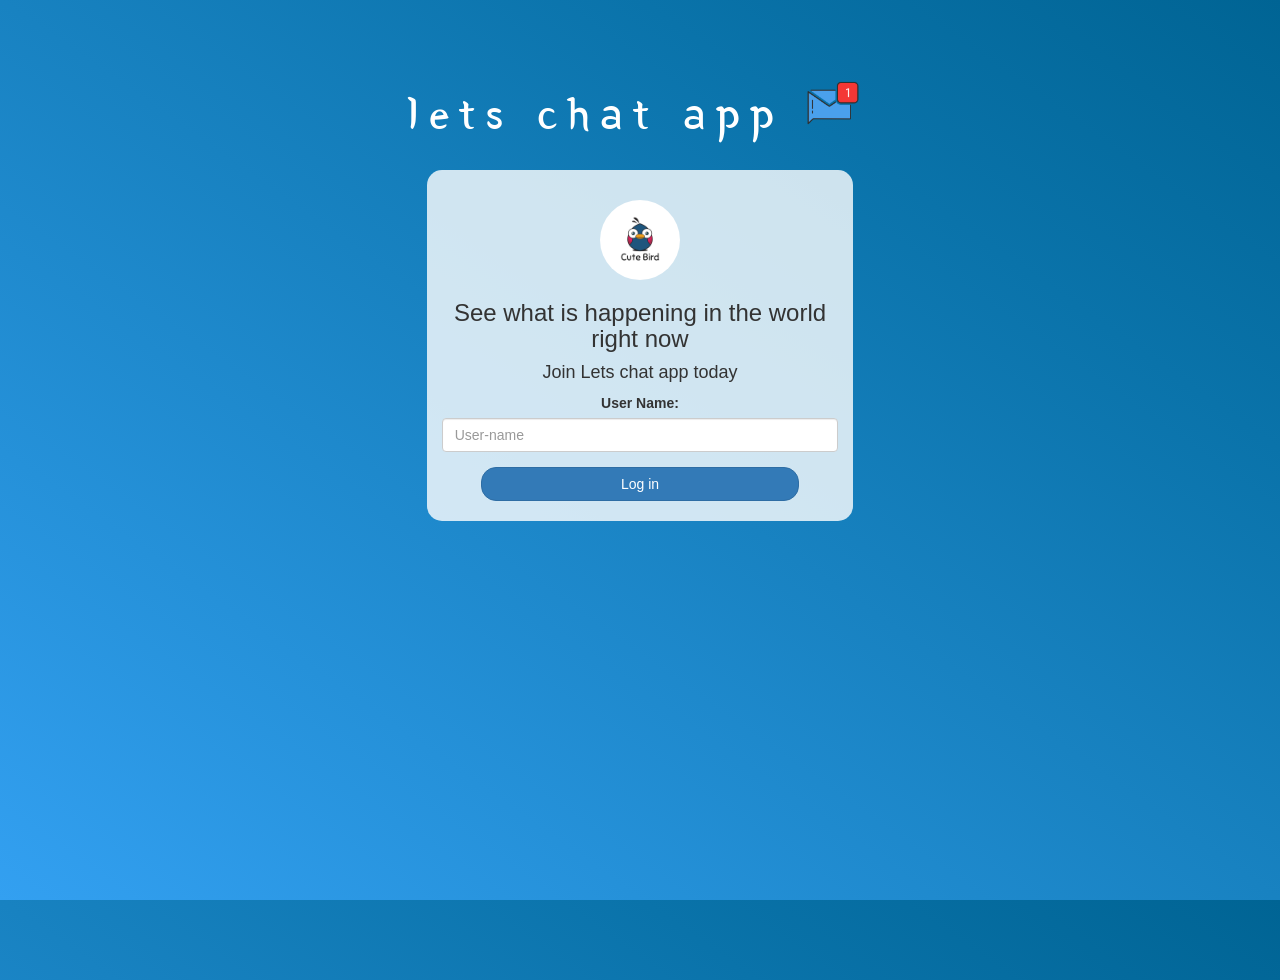
<file: index.html>
<!DOCTYPE html>
<html>
<head>
	<title>lets chat app</title>
<link href="https://fonts.googleapis.com/css?family=Yeon+Sung&display=swap" rel="stylesheet"><meta name="viewport" content="width=device-width, initial-scale=1">

<link rel="stylesheet" href="https://maxcdn.bootstrapcdn.com/bootstrap/3.4.0/css/bootstrap.min.css">
<script src="https://ajax.googleapis.com/ajax/libs/jquery/3.4.1/jquery.min.js"></script>
<script src="https://maxcdn.bootstrapcdn.com/bootstrap/3.4.0/js/bootstrap.min.js"></script>

<link rel="stylesheet" type="text/css" href="kwitter.css">
<script src="kwitter.js"></script>
</head>
<body>
<center>
	<h1 class="header">	
		lets chat app	<sup>
	<img src="m2.png">
	</sup>
</h1>
	<div class="col-lg-4 col-md-6 col-sm-6 col-xs-11 login_div">
	<img src="logo.png" class="logo">
		<h3 >See what is happening in the world right now</h3>
		<h4 >Join Lets chat app  today</h4>
		<div class="form-group">
		  <label >User Name:</label>
          <input text = "text" id="user_name" class="form-control" placeholder="User-name">
		</div>
		<button id="login_button" class="btn btn-primary" onclick="AddUser()">Log in</button>
		<br><br>
	</div>
</center>
</body>
</html>
</file>
<file: kwitter.css>
html, body
{
  height: 100%;
  margin: 0;
  text-align: center;
}

body
{
background-image: linear-gradient(to right top, #33a0f1, #2591d9, #1882c1, #0a73aa, #006494);
text-align: center;
}

.header
{
	color: white;font-family: 'Yeon Sung';font-size: 45px;letter-spacing: 10px;margin-top: 80px;
}
.header img
{
	width: 80px;margin-left: -15px;
}

.login_div
{
	background: rgba(255,255,255,0.8);float: none;border-radius: 15px;
}

.logo
{
	width: 80px;margin-top: 30px;border-radius: 40px;
}

#login_button
{
	width: 80%;border-radius: 15px;
}

.room_name
{
	cursor: pointer;
	font-size: 20px;
}


#logout
{
	font-size: 20px; float: right;
}


#output
{
	padding: 10px; width:80%;background: rgba(255,255,255,0.8);border-radius: 15px;
}

.input_div_room_page
{
	width: 80%;
}

.input_div label
{
	color: white;font-size: 20px;
}


.input_div_message_page
{
	position: fixed;bottom: 0px;width: 100%;background: rgba(255,255,255,0.8);
}
.input_div_message_page label
{
	color: black;
}
.input_div_message_page #msg
{
	width: 80%;
}
.input_div_message_page button
{
	margin-top: 15px;
	width: 50%; 
}
.color_white
{
	color: white
}

.user_tick
{
	width:20px;
}
.message_h4
{
	padding-left:5px;color:grey;
}
</file>
